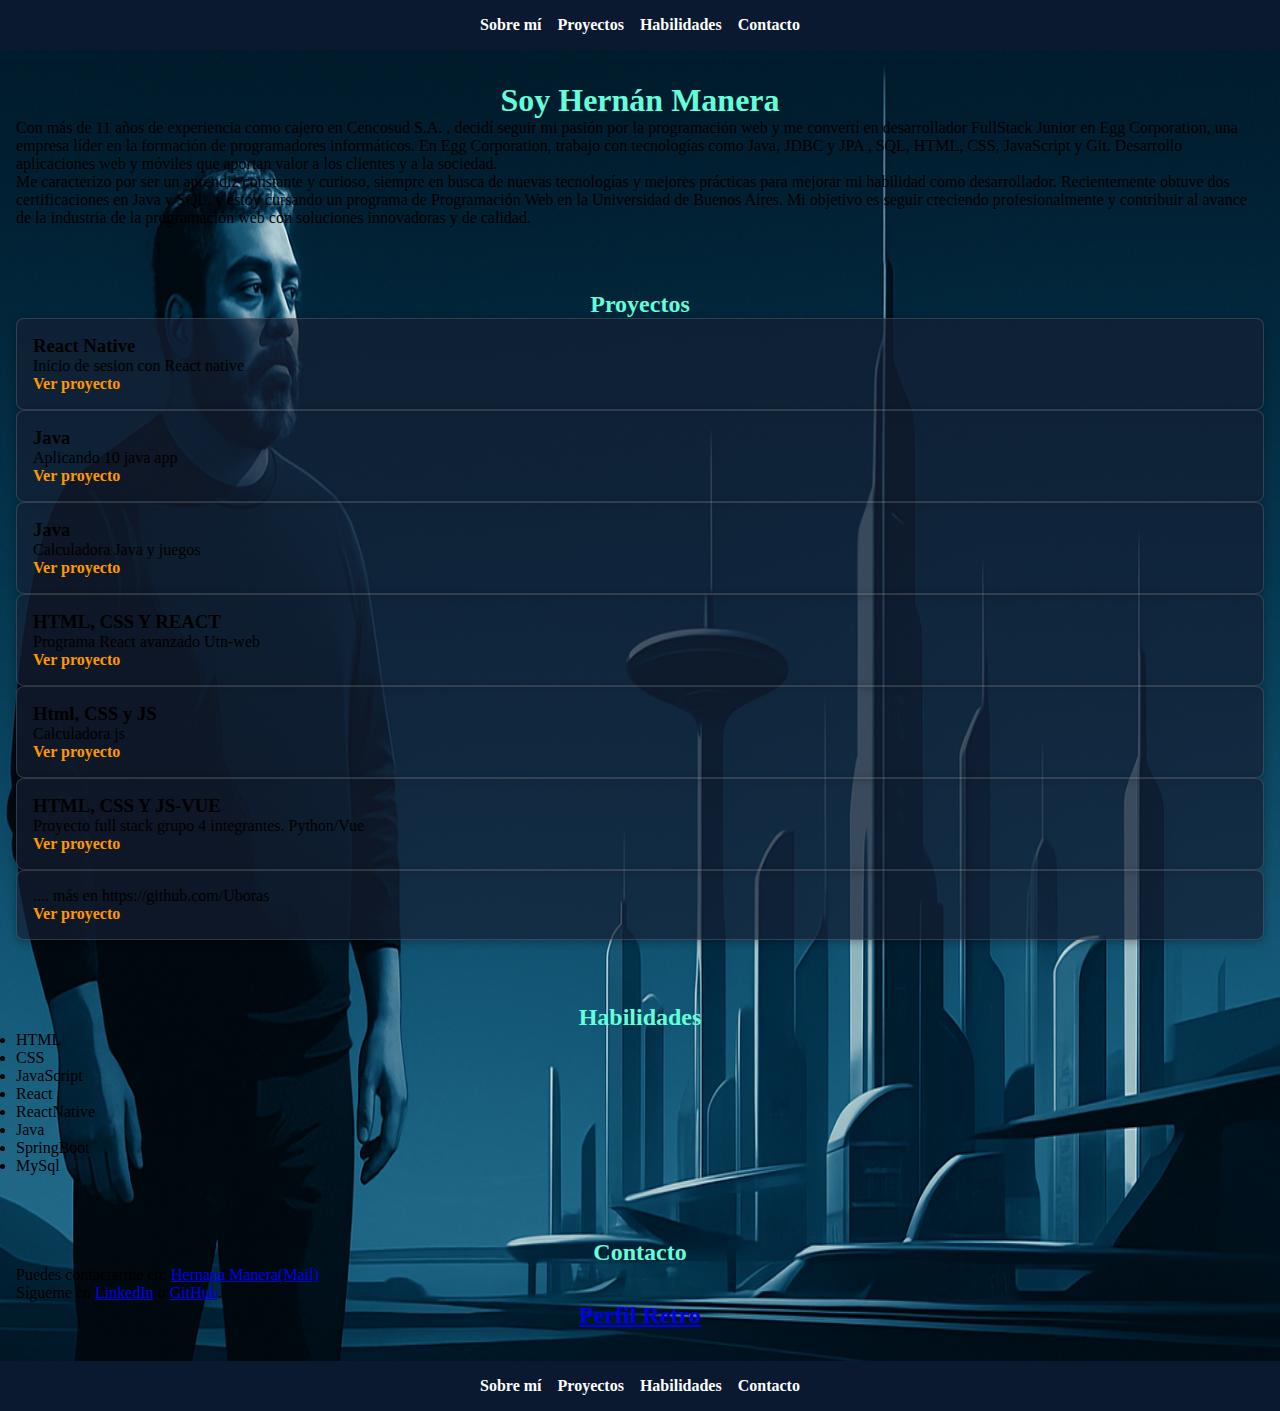
<file: index.html>
<!DOCTYPE html>
<html lang="es">

<head>
    <meta charset="UTF-8">
    <meta name="viewport" content="width=device-width, initial-scale=1.0">
    <title>Portafolio de Front-End</title>
    <link rel="stylesheet" href="./styles/styles.css">
</head>

<body>
    <header>
      <div id="nav"></div>
</header>
    <section id="about"></section>
    <section id="projects"></section>
    <section id="skills"></section>
    <section id="contact"></section>
    <footer >
        <div id="nav"></div>
    </section>
  <script src="./js/Scrypt.js"></script>
</body>

</html>
</file>
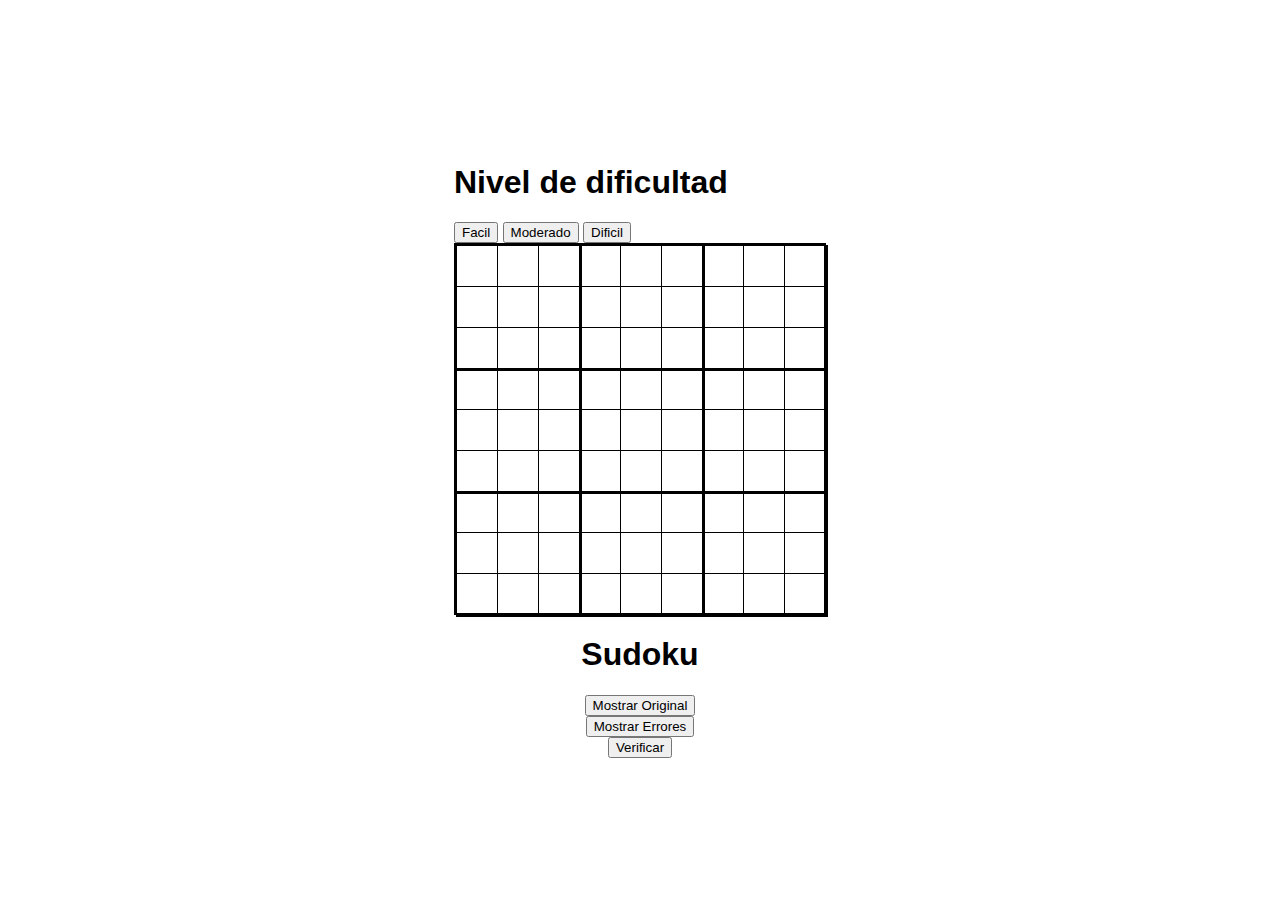
<file: paginas/sudoku/html/index.html>
<!DOCTYPE html>
<html lang="en">

<head>
    <meta charset="UTF-8">
    <meta name="viewport" content="width=device-width, initial-scale=1.0">
    <title>Document</title>
    <link rel="stylesheet" href="../css/style.css">
</head>

<body>
<section>
    
<div>
    <h1>Nivel de dificultad</h1>
    <button onclick="dificultadSelecionada('easy')">Facil </button>
    <button onclick="dificultadSelecionada('medium')">Moderado</button>
    <button onclick="dificultadSelecionada('hard')">Dificil</button>
</div>
<div>
        <div class="sudoku-container">
            <table id="sudoku-grid">
                
            </table>
        </div>
       
</div>
</section>


    <!--sodoku-->
    <h1>Sudoku</h1>
    <div id="sudoku"></div>
    <button onclick="mostrar(this.array2D)">Mostrar Original</button>
    <button onclick="mostrar(this.array2D)">Mostrar Errores</button>
    <button onclick="mostrar(this.array2D)">Verificar</button>
</body>
<script src="../js/sudoku.js"></script>
<script src="../js/sudokuMuestra.js"></script>
</html>
</file>
<file: styles/styles.css>
:root {
    --color-primario: #0a192f;
    /* azul petróleo oscuro */
    --color-secundario: #64ffda;
    /* turquesa para acentos */
    --color-fondo: #071825;
    /* azul más profundo para fondos */
    --color-texto: #e0e0e0;
    /* gris claro para textos */
    --color-claro: #ffffff;
    /* blanco */
    --color-link: #ff9800;
    /* naranja como color de contraste */
}

* {
    margin: 0;
    padding: 0;
    box-sizing: border-box;
}

.containerAll {
    position: absolute;
    width: 50%;
    height: 100%;
    top: 0;
    left: 20%;
    font-family: 'Arial', sans-serif;
    line-height: 1.6;
    color: var(--color-texto);

}
/* sección sobre mí */
.sobremi {
    opacity: 0;
    position: absolute;
    left: 0;
    top: 50px;
    background-color: rgba(10, 25, 47, 0.85);
    padding: 2em;
    border-radius: 12px;
    min-height: 50%;
    width: 300px;
    box-shadow: 0 4px 15px rgba(0, 0, 0, 0.4);
    border: 1px solid rgba(255, 255, 255, 0.5);
}
/* sección about */
.social-icons{
  text-align: center;
    justify-content: space-around;
    display: flex;
    flex-direction: row;
}
.social-icons a {
    margin: 0 auto;
  font-size: 1.5rem;
  transition: color 0.3s;
}

.social-icons a:hover {
    color: var(--color-claro);
      
}

.contac {
    display: flex;
    flex-direction: column;
    text-align: center;
    justify-content: center;
    position: absolute;
    left: -80%;
    bottom: 10px;
    background-color: rgba(10, 25, 47, 0.85);
    padding: 1em;
    border-radius: 12px;
    width: fit-content;
    box-shadow: 0 4px 15px rgba(0, 0, 0, 0.4);
    border: 1px solid rgba(255, 255, 255, 0.5);
}



.contac a {
    text-decoration: none;
    margin-right: 0.5em;
    color: var(--color-link);
}

header,
footer {
    background-color: var(--color-primario);
    color: var(--color-claro);
    text-align: center;
    padding: 1em 0;
}

/* navegación */
nav ul {
    list-style: none;
    padding: 0;
    margin: 0;
    display: flex;
    justify-content: center;
    gap: 1em;
}

nav ul li a {
    color: var(--color-claro);
    text-decoration: none;
    font-weight: bold;
}

nav ul li a:hover {
    color: var(--color-secundario);
}

section {
    margin: auto;
    padding: 2rem 1rem;
}

h1,
h2 {
    color: var(--color-secundario);
    text-align: center;
}
#btonAllContent{
    display: none;
}
/* proyectos */
.proyectconteiner {
    background-color: rgba(10, 25, 47, 0.85);
    border-radius: 12px;
    box-shadow: 0 4px 15px rgba(0, 0, 0, 0.4);
    width: fit-content;
    position: absolute;
    padding: 1em;
    right: calc(100%/3);
    bottom: 10px;
    
 border: 1px solid rgba(255, 255, 255, 0.5);
}
.contenedorProyect {
    display: grid;
    grid-template-columns: 1fr 1fr;
    gap: 1em;
    justify-content: space-around;
    align-items: center;
}

.project {
    
   border: 1px solid rgba(255, 255, 255, 0.15);
    background-color: rgba(20, 30, 50, 0.7);
    border-radius: 8px;
    padding: 1em;
    box-shadow: 0 2px 8px rgba(0, 0, 0, 0.3);
    transition: transform 0.2s ease-in-out, box-shadow 0.2s ease-in-out;
}

.project:hover {
    transform: scale(1.03);
    box-shadow: 0 4px 12px rgba(0, 0, 0, 0.4);
}

.project a {
    color: var(--color-link);
    text-decoration: none;
    font-weight: bold;
}

/* habilidades */
.skills {
    opacity: 0;
    border-radius: 12px;
    padding: 1em;
    position: absolute;
    height: fit-content;
    width: fit-content;
    top: 50px;
    left: 0px;
    z-index: 0;
    perspective: 1000px;
}

.skills ul {
    display: grid;
    grid-template-columns: repeat(1, 1fr);
    justify-content: center;
    gap: 6px;
    padding: 0;
    backface-visibility: hidden;
    transform-style: preserve-3d;
}
.skills li:hover{
    
    transform: rotateY(0deg);
    animation: rotate 0.5s forwards,  box-shadow 2s forwards;
    
}

.skills>ul>li {
    transform: rotateY(15deg) translateX(50px);
    box-shadow:-20px 4px 2px #ff9900;
    display: flex;
    flex-direction: column;
    align-items: center;
    justify-content: center;
    background: rgba(10, 11, 41, 0.8);
    border: 1px solid rgba(255, 255, 255, 0.15);
    border-radius: 16px;
    padding: 0.8em 1em;
    list-style: none;
    font-size: 0.9em;
    color: var(--color-claro);
    
    transition: transform 0.2s ease, background 0.2s ease, box-shadow 0.2s ease;
}

.skills>ul>li:hover {
    transform: translateY(-4px);
    background: rgba(100, 255, 218, 0.15);
    box-shadow: 0 4px 10px rgba(0, 0, 0, 0.4);
}

.skills>ul>li i {
    font-size: 1.6em;
    margin-bottom: 0.3em;
    color: var(--color-secundario);
}

/* fondo principal */
html {
    
    min-height: 100vh;
    background-image: url('../assets/fondo2.png');
    background-size: contain;
    background-repeat: round;
    position: relative;
    background-color: var(--color-fondo) ;
}
.expand-btn {
    background-color: rgba(10, 25, 47, 0.85);
    padding: 8px 12px;
    border: 1px solid rgba(255, 255, 255, 0.5);
    border-radius: 8px;
    cursor: pointer;
    transition: all 0.3s ease;
    width: 80px;
    text-align: center;
    overflow: hidden;
    font-family: 'Arial', sans-serif;
    font-size: 0.8em;
    line-height: 1.2;
    color: var(--color-texto);
  }

  .expand-btn:hover {
    
    color:var(--color-link);
    
  }
</file>
<file: paginas/sudoku/css/style.css>
body {
display: flex;
flex-direction: column;
justify-content: center;
align-items: center;
height: 100vh;
margin: 0;
font-family: Arial, sans-serif;
}

.sudoku-container {
display: inline-block;
}

#sudoku-grid {
display: grid;
grid-template-columns: repeat(9, 40px);
grid-template-rows: repeat(9, 40px);
gap: 1px;
border: 2px solid #000;
}

.cell {
display: flex;
justify-content: center;
align-items: center;
border: 1px solid #000;
font-size: 20px;
width: 40px;
height: 40px;
cursor: pointer;
}

.cell.initial {
background-color: #f0f0f0;
font-weight: bold;
cursor: default;
}
.border-col {
border-right: 3px solid #000;
}
.border-row {
border-bottom: 3px solid #000;
}
</file>
